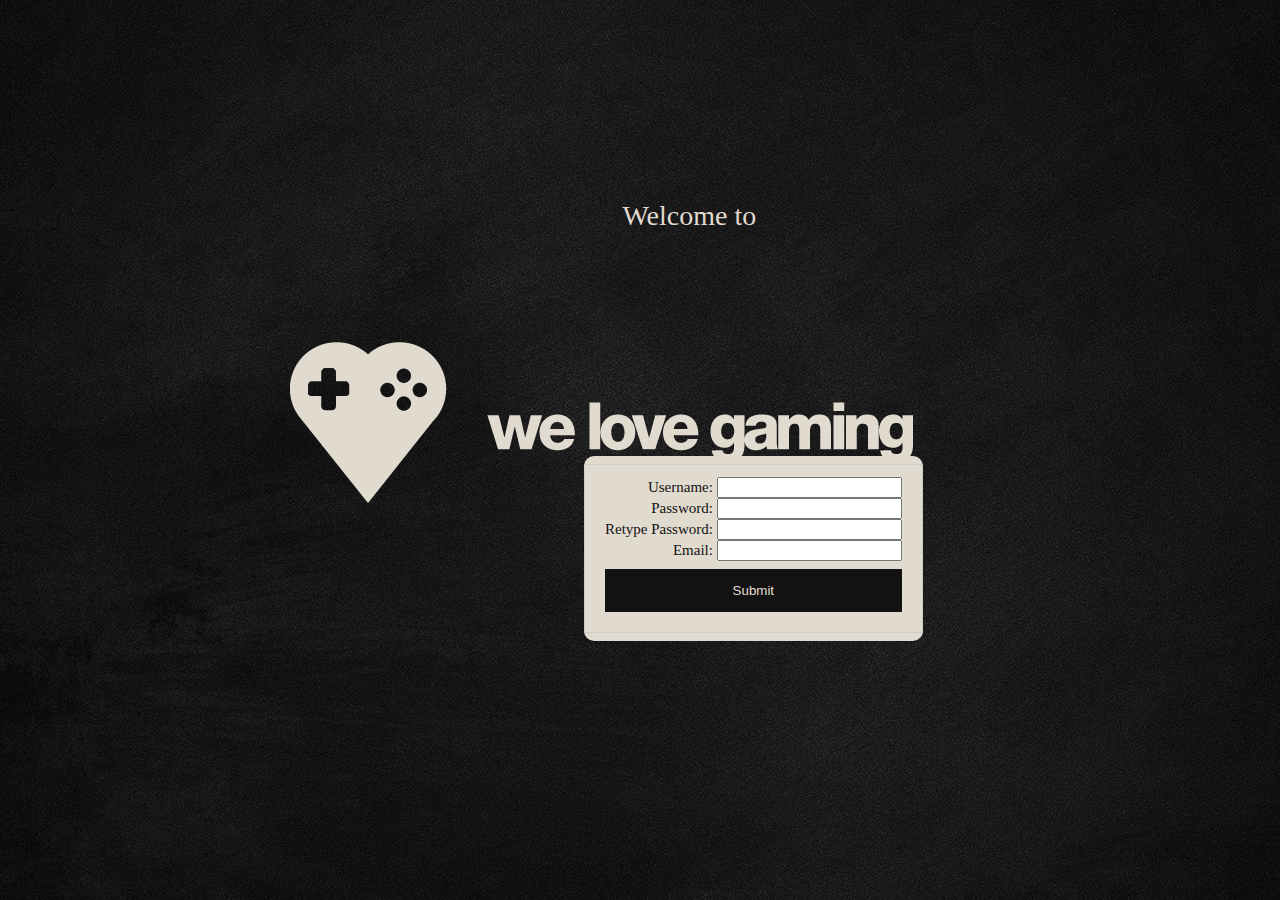
<file: EcommerceSite/index.html>
<html>

<head>
    <link rel="stylesheet" href="indexStyle.css">
    <title>Login</title>
    
    </head>


<body>
    <section id="div1">
    Welcome to
    
    </section>
    
    </body>


<section id="div2">
    <form action="ShoppingCart/Cart.html">Username:
    <input type="text" id="usrname" required><br>
        Password:
        <input type="password" id="passwrd" required><br>
		Retype Password:
		<input type="password" id="repasswrd" required><br>
		Email:
		<input type="email" id="email" required><br>
		
        
        <input type="submit" id="submit" value="Submit">
    
    </form>
   
    
    </section>





</html>
</file>
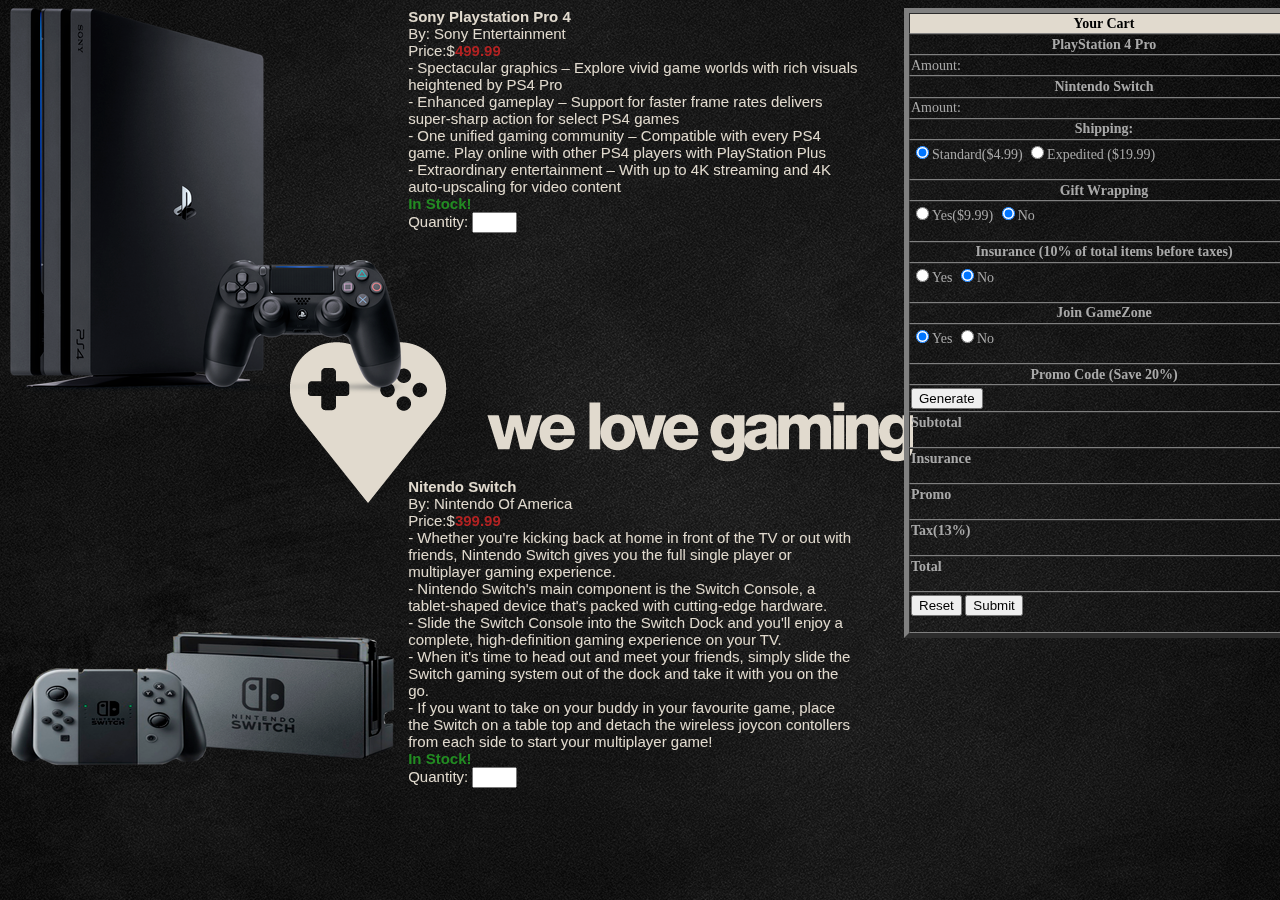
<file: EcommerceSite/ShoppingCart/Cart.html>
<html>

<head>
    <link rel="stylesheet" href="cartStyle.css">
    <title> Shopping Cart </title>
</head>

<body id= "bground">
    <section id="div1" class="pics"><img src="images/ps4Pro1.png">
        <div id="pdiv" class="text"><b>Sony Playstation Pro 4</b>
            <br>By: Sony Entertainment
            
            <br> Price:$<b class="price">499.99</b>
            <br> - Spectacular graphics – Explore vivid game worlds with rich visuals heightened by PS4 Pro
            <br> - Enhanced gameplay – Support for faster frame rates delivers super-sharp action for select PS4 games
            <br> - One unified gaming community – Compatible with every PS4 game. Play online with other PS4 players with PlayStation Plus
            <br> - Extraordinary entertainment – With up to 4K streaming and 4K auto-upscaling for video content
            <br> <b id="stock">In Stock!</b>
            <br>Quantity:
            <input type="number" min="0" id="qty1" class="qty"> </div>
    </section>
    <section id="div2" class="pics"><img src="images/nSwitch1.png">
        <div id="ndiv" class="text"><b>Nitendo Switch</b>
            <br>By: Nintendo Of America
            
            <br> Price:$<b class="price">399.99</b>
            <br> - Whether you're kicking back at home in front of the TV or out with friends, Nintendo Switch gives you the full single player or multiplayer gaming experience.
            <br> - Nintendo Switch's main component is the Switch Console, a tablet-shaped device that's packed with cutting-edge hardware.
            <br> - Slide the Switch Console into the Switch Dock and you'll enjoy a complete, high-definition gaming experience on your TV.
            <br> - When it's time to head out and meet your friends, simply slide the Switch gaming system out of the dock and take it with you on the go.
            <br> - If you want to take on your buddy in your favourite game, place the Switch on a table top and detach the wireless joycon contollers from each side to start your multiplayer game!
            <br> <b id="stock">In Stock!</b>
            <br>Quantity:
            <input type="number" min="0" id="qty" class="qty"> </div>
    </section>
        <table id="cart" border="5px">
            <tr id="yourcart">
                <th>Your Cart</th>
            </tr>
            <tr>
                <th>PlayStation 4 Pro
                    </th>
            </tr>
            <tr>
                <td>Amount:
                    <p class="quan" id="psquan"></p>
                </td>
            </tr>
            <tr>
                <th>Nintendo Switch</th>
            </tr>
            <tr>
                <td>Amount:
                    <p class="quan" id="nSquan"></p>
                </td>
            </tr>
            <tr>
                <th>Shipping:</th>
            </tr>
            <tr>
                <td>
                    <form>
                        <input type="radio" id="std" name="shipping" value="4.99" checked onclick="add()">Standard($4.99)
                        
                        <input type="radio" id="exp" name="shipping" value="19.99" onclick="add()" >Expedited ($19.99)
                        </form>
                </td>
            </tr>
            <tr>
                <th>Gift Wrapping </th>
            </tr>
            <tr>
                <td>
                    <form>
                        <input type="radio" id="gyes" name="gift" onclick="add()" >Yes($9.99)
                        
                        <input type="radio" id="gno" name="gift" checked onclick ="add()">No </form>
                </td>
            </tr>
            <tr>
                <th> Insurance (10% of total items before taxes) </th>
            </tr>
            <tr>
                <td>
                    <form>
                        <input type="radio" id="insyes" name="insur" onclick="add()">Yes
                        
                        <input type="radio" id="insno" name="insur" checked onclick="add()">No
                        </form>
                </td>
            </tr>
            <tr>
                <th>Join GameZone</th>
            </tr>
            <tr>
                <td>
                    <form>
                        <input type="radio" id="gzyes" name="mem" checked>Yes
                        
                        <input type="radio" id="gzno" name="mem">No </form>
                </td>
            </tr>
            <tr>
                <th> Promo Code (Save 20%) </th>
            </tr>
            <tr>
                <td>
                    <p>
                        <button id="generate">Generate</button>
                        <code id="output"></code>
                    </p>
                    
                </td>
            </tr>
            <tr>
                <td>
                    <h3>Subtotal</h3>
                <p class="calc" id="subtotal"></p></td>
            </tr>
            <tr>
            <td>
                <h3>Insurance</h3>
                <p class="insur" id="insurcalc"></p>
                </td>
            </tr>
            <tr>
                <td>
                    <h3>Promo</h3>
                <p id="promo" class="calc" onclick="add()"></p>
                    
            </tr>
            <tr>
                <td>
                    <h3>Tax(13%)</h3>
                <p id="tax" class="calc"></p>
                </td>
            </tr>
            <tr>
                <td>
                    <h3>Total</h3>
                <p id="total" class="calc"></p>
                </td>
            </tr>
            <tr>
            <td>
                <form action="ThankYou/thankYou.html">
                <input type="reset" value="Reset" onclick="history.go(0)">
                    <input type=submit value="Submit">
                
                </form>
                </td>
            
            </tr>
        </table>

    <script src="cartScript.js"></script>
</body>

</html>
</file>
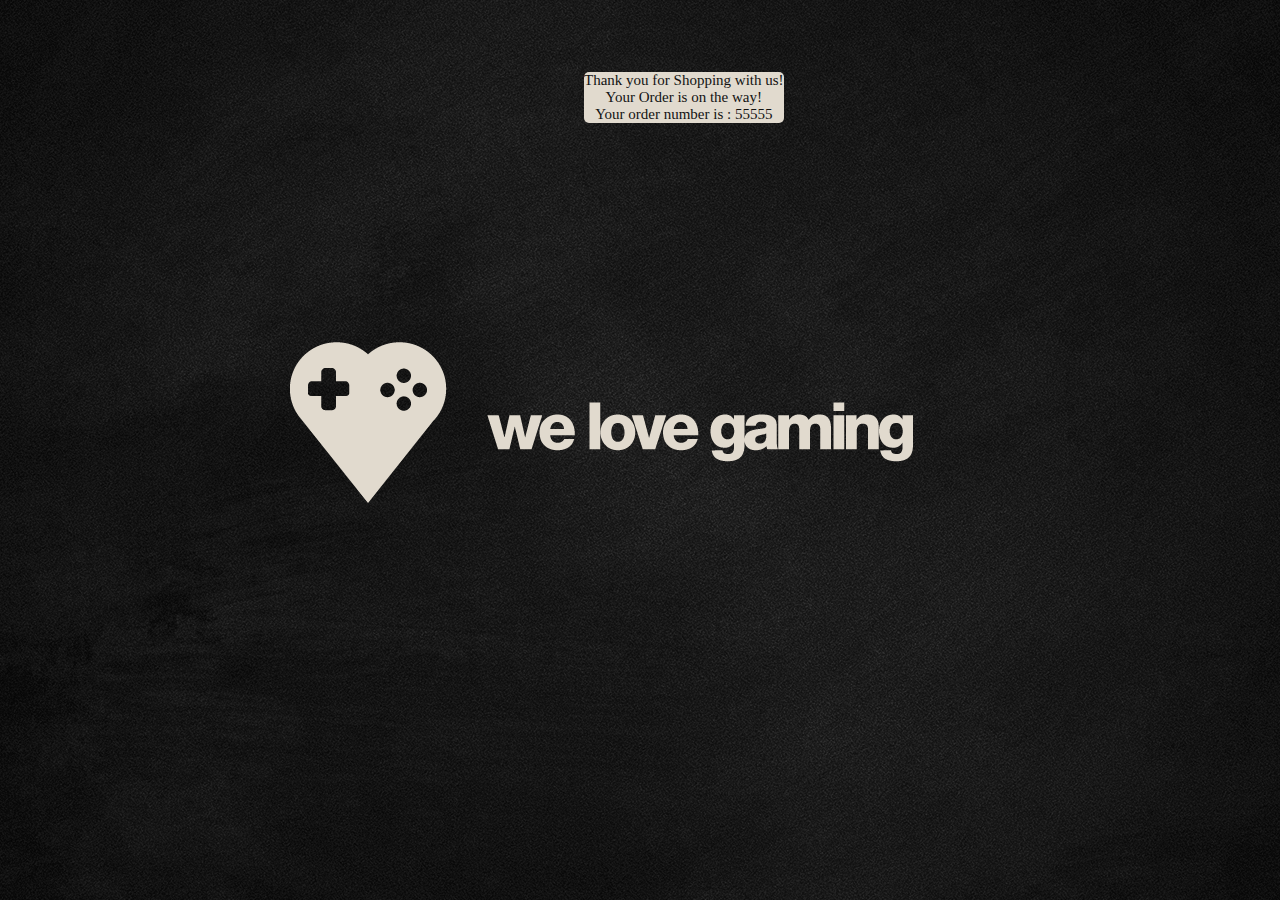
<file: EcommerceSite/ShoppingCart/ThankYou/thankYou.html>
<html>
<head>
    <link rel="stylesheet" href="thankStyle.css">
    <title>Thank you!</title>
    
    
    </head>
    
    
<body>
    <section id="div1">
    
    Thank you for Shopping with us!<br>
        Your Order is on the way!<br>
        
        Your order number is : 55555
    
    
    
    </section>
    
    
    </body>







</html>
</file>
<file: EcommerceSite/indexStyle.css>
body{
    background-image: url(ShoppingCart/images/background3.jpg);
    background-position: center;
}

#div1{
    font-family: Arial Black;
    font-size: 28px;
    position: absolute;
    color:#E1DACE;
    margin-left: 48%;
    margin-top: 15%;
    
    
}
#div2{
    border-radius: 10px;
  font-family: Arial Black;
    background-color: #E1DACE;
    font-size: 15px;
    text-align: right;
    position: absolute;
    color:#121212;
    margin-left: 45%;
    margin-top: 35%;  
    align-content: center;
}
#submit{
    color: #E1DACE;
    background-color: #121212;
    padding: 14px 20px;
    margin: 8px 0;
    border: black;
    cursor: pointer;
    width: 100%;
}
form{
    width: 100%;
    padding: 12px 20px;
    margin: 8px 0;
    display: inline-block;
    border: 1px solid #ccc;
    box-sizing: border-box;

}
</file>
<file: EcommerceSite/ShoppingCart/cartStyle.css>
#bground
{
	position: fixed;
	height: 100%;
	width: 100%;
	overflow: hidden;
}

 #div1 {
     border: transparent;
     position: relative;
     top: 0%;
     left: 0%;
     width: 400px;
	 height: 400px;
 }
 
 #pdiv {
     top: 0px;
     left: 400.2px;
     width: 450px;
     position: absolute;
     border: transparent grey;
     background-color: transparent lightgrey;
     font-family: Arial;
	 font-size: 15px;
 }
 
 #ndiv {
     top: 20px;
     left: 400.2px;
     width: 450px;
     position: absolute;
     border: transparent grey;
     background-color: transparent lightgrey;
     font-family: Arial;
	 font-size: 15px;
 }
 
 #div2 {
     border: transparent;
     position: absolute;
     top: 50%;
     left: 0%;
     width: 400px;
	 height: 400px;
 }
 
 
  #cart {
	 position: absolute;
     color: darkgrey;
	 height: 70%;
	 width: 400px;
	 left: 70%;
	 top: 0%;
 }
 
 table{
	 font-size: 14px;
	 border-spacing: 0px;
 }
 
 h3{
	 font-size: 14px;
 }
 
 .pics {
     width: 400px;
     height: 400px;
 }
 
 .quan {
     text-align: right;
 }
 
 th {
     text-align: center;
     font-family: Arial Black;
 }
 
 h2 {
     font-family: Arial Black;
 }
 
 h3 {
     font-family: Arial Black;
 }
 
 body {
     background-image: url(images/background3.jpg);
     background-position: center;
 }
 
 #stock {
     color: forestgreen;
 }
.price{
    color:firebrick;
}
 
 .qty {
     width: 10%
 }
 
 .text {
     color: #E1DACE;
 }
 

#yourcart{
    color: black;
    background-color: #E1DACE;
}
 
 #output {
     text-align:right;
     font-size: 18px;
 }
td{
    font-size: :16px;
}
</file>
<file: EcommerceSite/ShoppingCart/ThankYou/thankStyle.css>
body{
    background-image: url(tyImages/background3.jpg);
    background-position: center;
}

#div1{
     border-radius: 5px;
  font-family: Arial Black;
    background-color: #E1DACE;
    font-size: 15px;
    text-align: center;
    position: absolute;
    color:#121212;
    margin-left: 45%;
    margin-top: 5%;  
    align-content: center;
}
</file>
